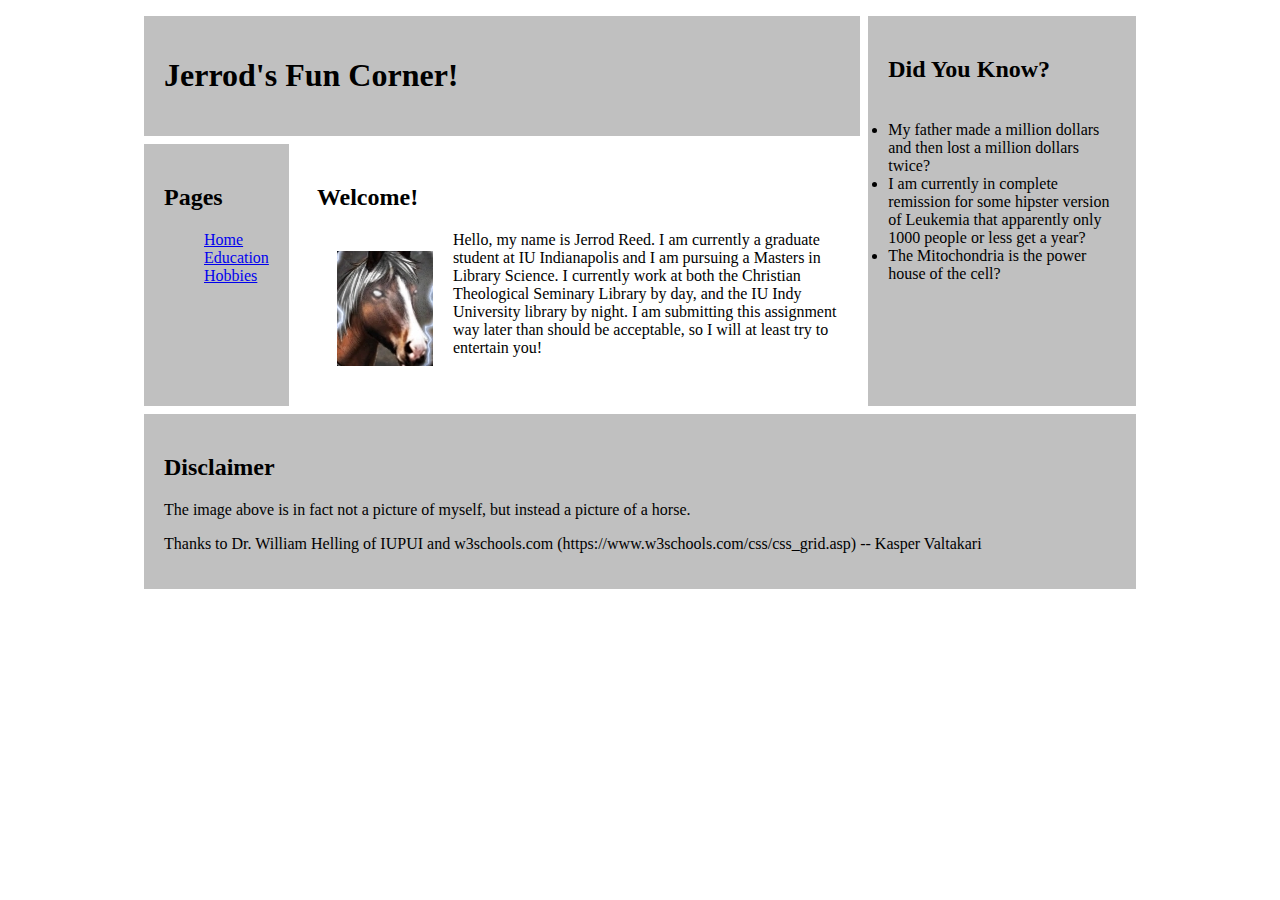
<file: index.html>
<!DOCTYPE html>
<html lang="en">

<head>
    <meta charset="utf-8">
    <title>Jerrod's Module 6 Website: Homepage</title>
    <meta name="viewport" content="width=device-width, initial-scale=1">
    <link rel="stylesheet" href="styles/module6style.css">
	<meta name="author" content="Jerrod Reed">
	<meta name="description" content="My attempt at a personal website.">
	<meta name="keywords" content="Module 6, Poor Coding, Angel Fire Rejects">
</head>

<body>
    <div class="grid-container">
        <header>
            <h1>Jerrod's Fun Corner!</h1>
        </header>

        <nav><h2>Pages</h2>
            <ul>
                <li><a href="index.html">Home</a></li>
                <li><a href="education.html">Education</a></li>
                <li><a href="hobbies.html">Hobbies</a></li>
            </ul>
        </nav>

        <main>
            <h2>Welcome!</h2><img src="images/glitterhoof.jpg" alt="A God worthy of worship">Hello, my name is Jerrod Reed. I am currently a graduate student at IU Indianapolis and I am pursuing a Masters in Library Science. I currently work at both the Christian Theological Seminary Library by day, and the IU Indy University library by night. I am submitting this assignment way later than should be acceptable, so I will at least try to entertain you!  
        </main>

        <aside>
            <h2>Did You Know?</h2><br>
			<li>My father made a million dollars and then lost a million dollars twice?</li>
			<li>I am currently in complete remission for some hipster version of Leukemia that apparently only 1000 people or less get a year?</li>
			<li>The Mitochondria is the power house of the cell?</li>
        </aside>

        <footer>
            <h2>Disclaimer</h2>The image above is in fact not a picture of myself, but instead a picture of a horse.
            <p>Thanks to Dr. William Helling of IUPUI and w3schools.com (https://www.w3schools.com/css/css_grid.asp) -- Kasper Valtakari</p>
        </footer>

    </div>

</body>

</html>
</file>
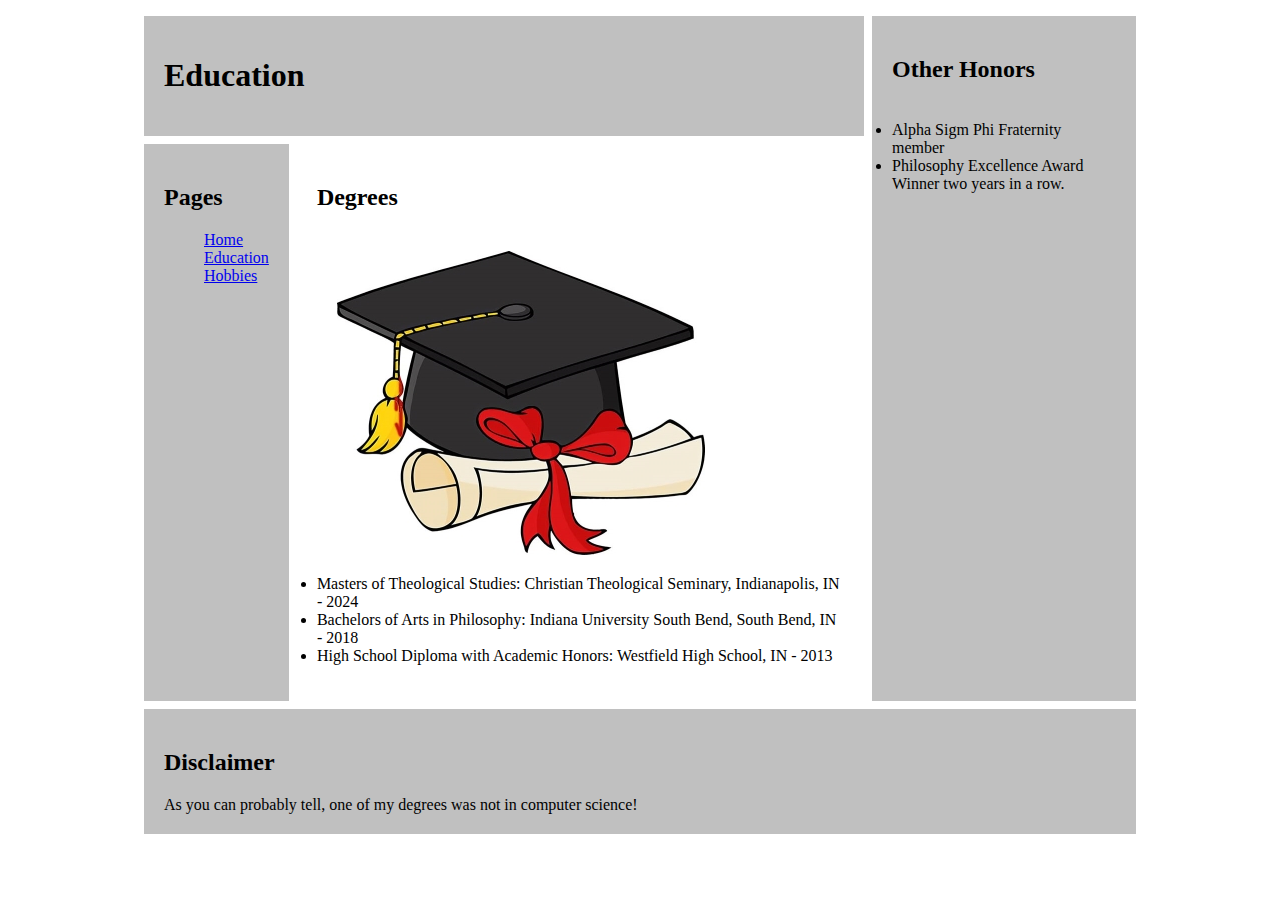
<file: education.html>
<!DOCTYPE html>
<html lang="en">

<head>
    <meta charset="utf-8">
    <title>Jerrod's Module 6 Website: Education</title>
    <meta name="viewport" content="width=device-width, initial-scale=1">
    <link rel="stylesheet" href="styles/module6style.css">
	<meta name="author" content="Jerrod Reed">
	<meta name="description" content="My attempt at a personal website.">
	<meta name="keywords" content="Module 6, Poor Coding, Angel Fire Rejects">
</head>

<body>
    <div class="grid-container">
        <header>
            <h1>Education</h1>
        </header>
		<nav>
		<h2>Pages</h2>
            <ul>
                <li><a href="index.html">Home</a></li>
                <li><a href="education.html">Education</a></li>
                <li><a href="hobbies.html">Hobbies</a></li>
            </ul>
        </nav>
        <main>
            <h2>Degrees</h2><img src="images/collegedegree.jpg" alt="Clip art of a graduates cap next to a diploma"> <br>
		<p class="clear"><li>Masters of Theological Studies: Christian Theological Seminary, Indianapolis, IN - 2024</li>
			<li>Bachelors of Arts in Philosophy: Indiana University South Bend, South Bend, IN - 2018</li>
			<li>High School Diploma with Academic Honors: Westfield High School, IN - 2013</li></p>
        </main>

        <aside>
            <h2>Other Honors</h2><br>
			<li>Alpha Sigm Phi Fraternity member</li>
			<li>Philosophy Excellence Award Winner two years in a row.</li>
        </aside>

        <footer>
            <h2>Disclaimer</h2>As you can probably tell, one of my degrees was not in computer science!
        </footer>

    </div>

</body>

</html>
</file>
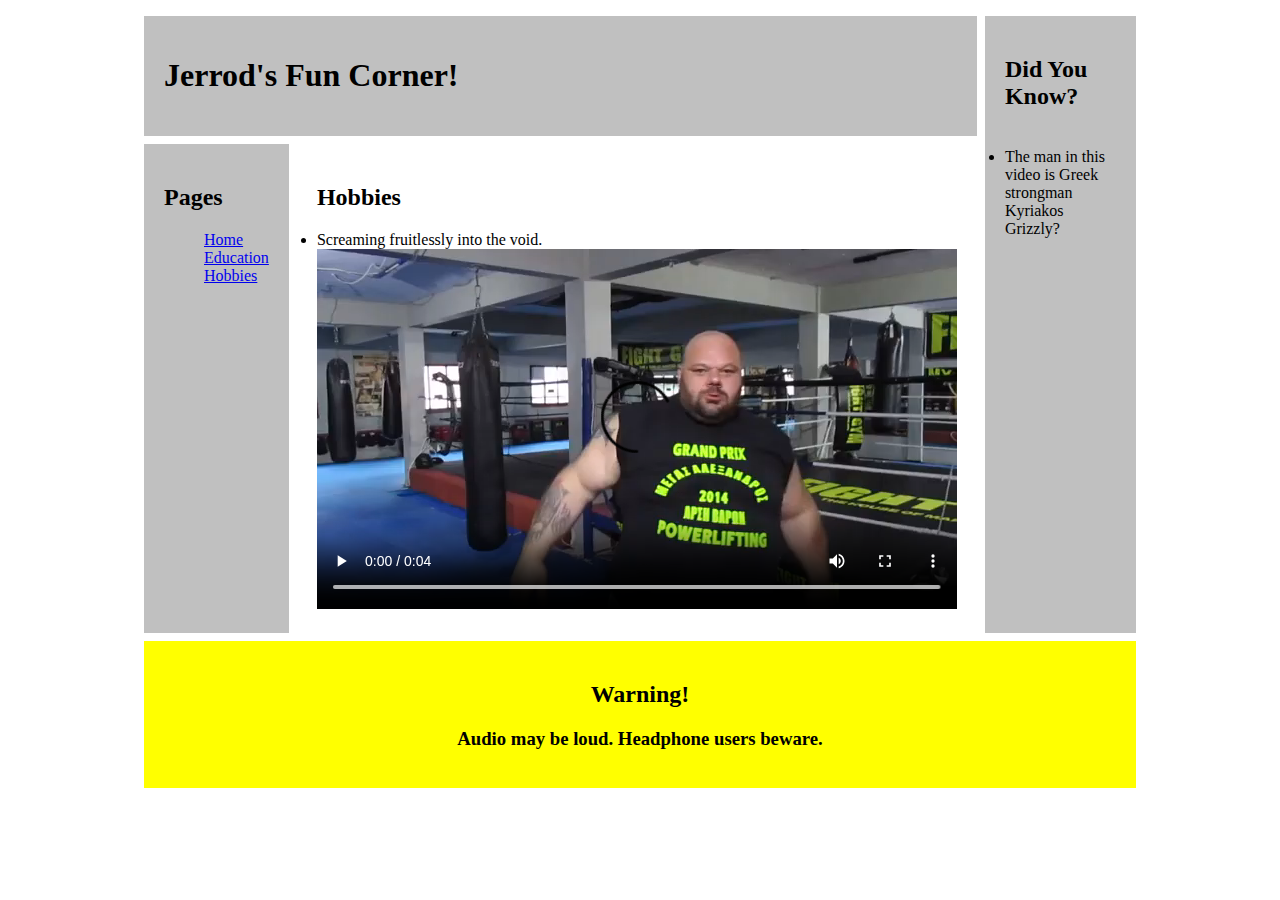
<file: hobbies.html>
<!DOCTYPE html>
<html lang="en">

<head>
    <meta charset="utf-8">
    <title>Jerrod's Module 6 Website: Hobbies</title>
    <meta name="viewport" content="width=device-width, initial-scale=1">
    <link rel="stylesheet" href="styles/module6style.css">
	<meta name="author" content="Jerrod Reed">
	<meta name="description" content="My attempt at a personal website.">
	<meta name="keywords" content="Module 6, Poor Coding, Angel Fire Rejects">
</head>

<body>
    <div class="grid-container">
        <header>
            <h1>Jerrod's Fun Corner!</h1>
        </header>

        <nav><h2>Pages</h2>
			<ul>
                <li><a href="index.html">Home</a></li>
                <li><a href="education.html">Education</a></li>
                <li><a href="hobbies.html">Hobbies</a></li>
            </ul>
        </nav>

        <main>
            <h2>Hobbies</h2>
			<li>Screaming fruitlessly into the void.</li>
			<video controls="controls">
			<source src="videos/screams.mp4" type="video/mp4">
			<source src="videos/screams.webm" type="video/webm">
			Video tag not supported. Download the video: <a href="screams.mp4">Screams</a>.
			</video>
        </main>
		<aside>
            <h2>Did You Know?</h2><br>
			<li>The man in this video is Greek strongman Kyriakos Grizzly?</li>
        </aside>
        <footer2>
            <h2>Warning!</h2> <h3>Audio may be loud. Headphone users beware.</h3>
        </footer2>

    </div>

</body>

</html>
</file>
<file: styles/module6style.css>
img	{ 
			max-width: 100%;
			height: auto;
			float: left;
			padding: 20px;
		}
		
		p.clear {
		clear: both;
		}
		
		header {
            grid-area: header;
            background-color: silver;
			padding: 20px;
        }

        nav {
            grid-area: nav;
            background-color: silver;
			padding: 20px;
        }

        main {
            grid-area: main;
            background-color: white;
			padding: 20px;
        }

        aside {
			grid-area: aside;
            background-color: silver;
			padding: 20px;
		}

        footer {
            grid-area: footer;
            background-color: silver;
			padding: 20px;
        }
		footer2 {
            text-align: center;
			grid-area: footer;
            background-color: yellow;
			padding: 20px;
        }

        .grid-container {
            display: grid;
            grid-template-areas:
                'header header header header header aside'
                'nav nav main main main aside'
                'nav nav main main main aside'
                'nav nav main main main aside'
				'footer footer footer footer footer footer';
            grid-gap: .5em;
            padding: .5em;
			
			max-width: 62em;
			margin: auto;
        }


        ul li {
            list-style-type: none;
        }


        /*FIRST BREAK POINT === tablet */
        @media only screen and (max-width : 900px) {
            body {
                background: white;
            }

            .grid-container {
                display: grid;
                grid-template-areas:
                                        'header header header header header header'
					'nav nav nav nav nav nav'
                    'main main main main aside aside'
                    'footer footer footer footer footer footer';
                grid-gap: .5em;
                padding: .5em;
            }

            ul li {
                display: inline-block;
            }

        }

        /*SECOND BREAK POINT === mobile */
        @media only screen and (max-width : 600px) {

            body {
                background: white;
            }

            .grid-container {
                display: grid;
                grid-template-areas:
                    'nav nav nav nav nav nav'
                    'header header header header header header'
                    'main main main main main main'
                    'aside aside aside aside aside aside'
                    'footer footer footer footer footer footer';
                grid-gap: .5em;
                padding: .5em;
            }

            ul li {
                display: inline-block;
            }
			
			img {
				display: none;
			}

        }
</file>
